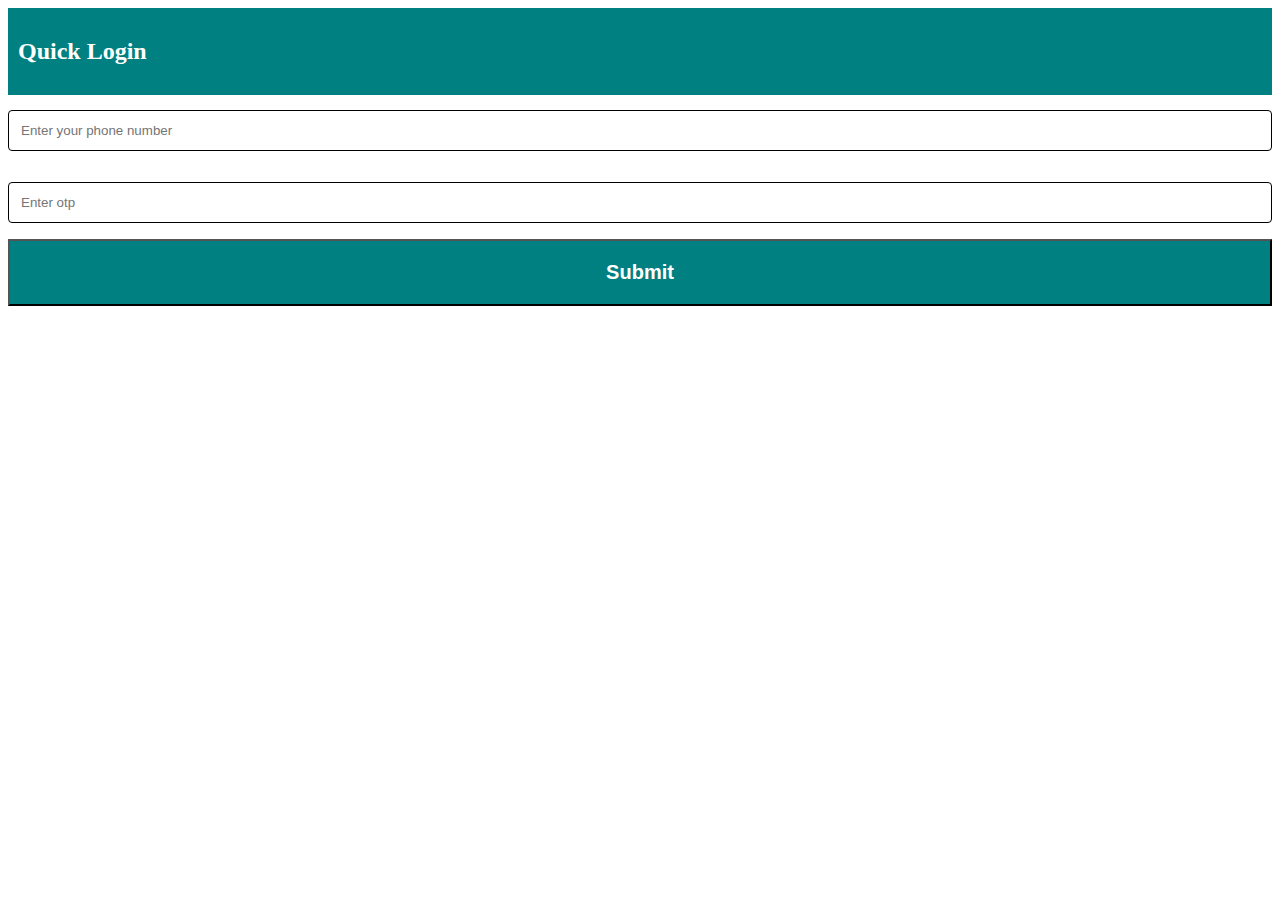
<file: login.html>
<html lang="en">
<head>
    <meta charset="UTF-8">
    <meta http-equiv="X-UA-Compatible" content="IE=edge">
    <meta name="viewport" content="width=device-width, initial-scale=1.0">
    <title>Document</title>
    <style>
    
        .nav{
            background: teal;
            color:white;
            padding:10px;
        }
        /* input{
            height:20px;
            width:40%;
            margin-top:20px;
        } */
        input[type="number"]{
            width:100%;
            padding:12px;
            border:1px solid black;
            margin-top:15px;
            border-radius: 4px;
            margin-bottom:16px;
            resize:vertical;
        }
        #submit{
            padding:20px;
            width:100%;
            background: teal;
            color:white;
            font-size: 20px;
            font-weight: bold;
        }
    </style>
    


</head>
<body>
    <div id="container">
        <div class="nav">
            <h2>Quick Login</h2>
        </div>
        <div>
            <form action="">
        <input type="number" name="number" id="num" placeholder="Enter your phone number">
        <br>
        <input type="number" name="otp" id="otp" placeholder="Enter otp">
        <br>
        <input type="submit" name="" id="submit">
    </form>
        <!-- <p>By clicking continue,you agree with our Privacy Policy</p> -->
    <div>
      <a href="signup.html"></a>  
    </div>
    </div>
    </div>
</body>
</html>
<script>
     let loginArr=JSON.parse(localStorage.getItem("signup"))||[]
    document.querySelector("form").addEventListener("submit",login)
    function login(){
        event.preventDefault();
       
        let num=document.querySelector("#num").value
         let  otp=document.querySelector("#otp").value
        //  console(num,otp)
        //  console.log(loginArr);
         flag=false;
        for(i=0;i<loginArr.length;i++){
            if(loginArr[i].num==num && loginArr[i].otp==otp){
                flag=true;
                window.location.href="index.html"
               return alert("login sucessfully")
            }
    
    }
         if(flag==false){
            alert("wrong credentials")
         }
        }
</script>
</file>
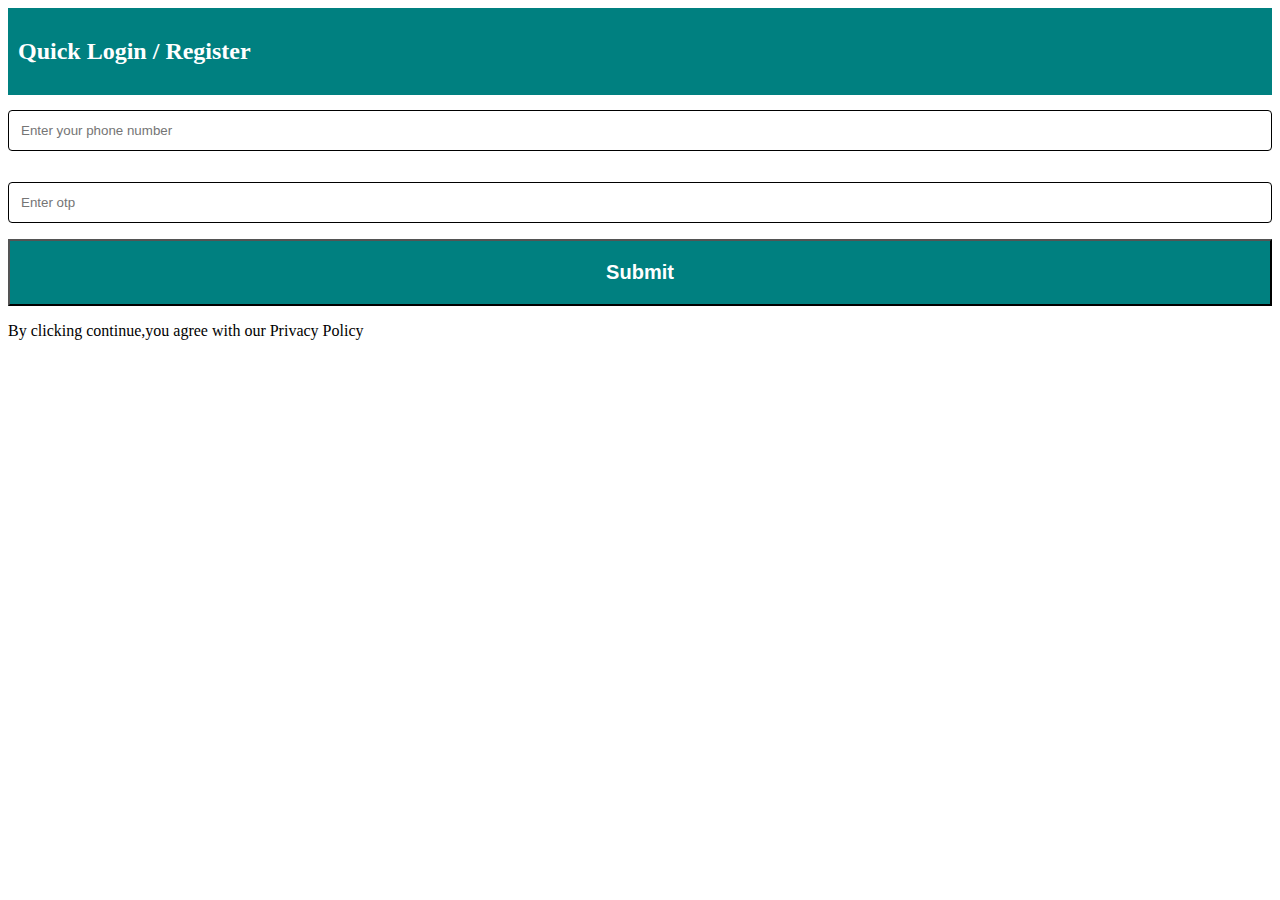
<file: signup.html>
<html lang="en">
<head>
    <meta charset="UTF-8">
    <meta http-equiv="X-UA-Compatible" content="IE=edge">
    <meta name="viewport" content="width=device-width, initial-scale=1.0">
    <title>Signup</title>
<style>
    
    .nav{
        background: teal;
        color:white;
        padding:10px;
    }
    /* input{
        height:20px;
        width:40%;
        margin-top:20px;
    } */
    input[type="number"]{
        width:100%;
        padding:12px;
        border:1px solid black;
        margin-top:15px;
        border-radius: 4px;
        margin-bottom:16px;
        resize:vertical;
    }
    #submit{
        padding:20px;
        width:100%;
        background: teal;
        color:white;
        font-size: 20px;
        font-weight: bold;
    }
</style>


</head>
<body>
    <div id="container">
        <div class="nav">
            <h2>Quick Login / Register</h2>
        </div>
        <div>
            <form action="">
        <input type="number" name="number" id="num" placeholder="Enter your phone number">
        <br>
        <input type="number" name="otp" id="otp" placeholder="Enter otp">
        <br>
        <input type="submit" name="" id="submit">
    </form>
        <p>By clicking continue,you agree with our Privacy Policy</p>
    <div>
        <a href="login.html"></a></div>
    </div>
    </div>
</body>
</html>
<script>
    document.querySelector("form").addEventListener("submit",signup)
 let signupArr=JSON.parse(localStorage.getItem("signup"))||[]


    function signup(){
        event.preventDefault();

        let obj={
            num:document.querySelector("#num").value,
            otp:document.querySelector("#otp").value
        }
signupArr.push(obj)
localStorage.setItem("signup",JSON.stringify(signupArr))
console.log(num.value,otp)
if(num.value==""||otp.value==""){
    alert("please fill the details")
}else{
    alert("Signup Sucessfully")

window.location.href="login.html"  
    }
} 
</script>
</file>
